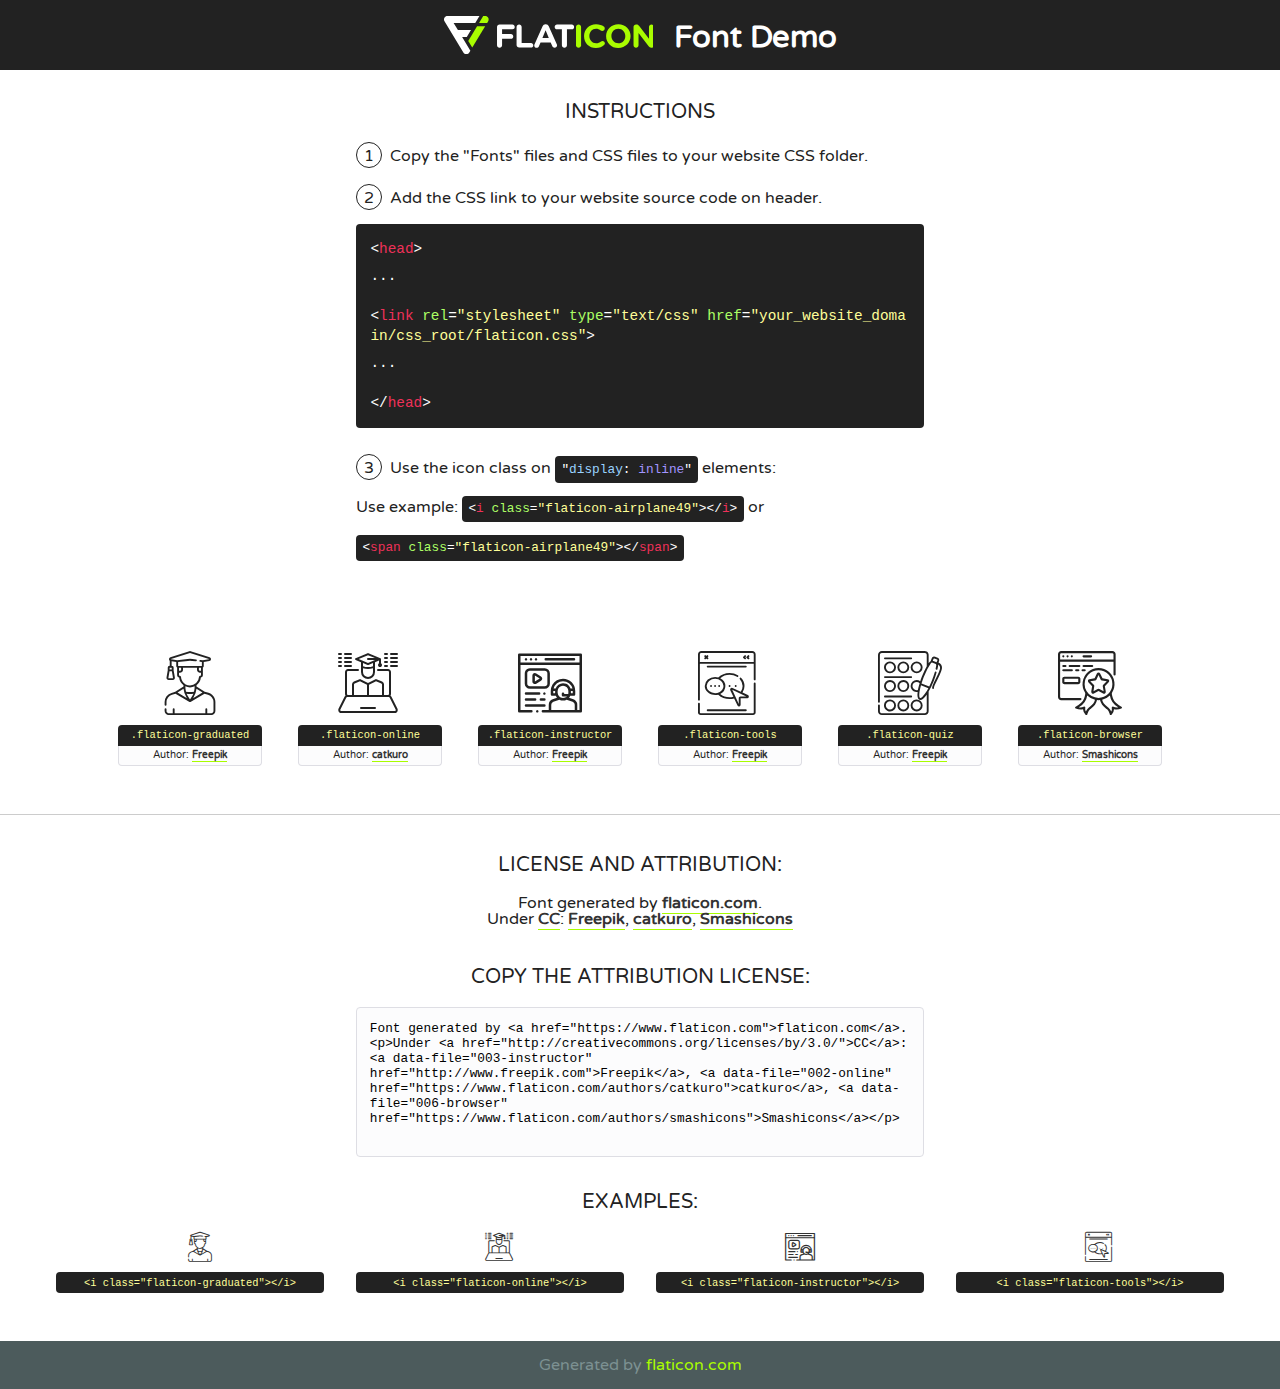
<file: assets/fonts/flaticon/font/flaticon.html>
<!DOCTYPE html>
<!--
  Flaticon icon font: Flaticon
  Creation date: 17/09/2020 05:03
-->
<html>
<!DOCTYPE html>
<html>

<head>
    <title>Flaticon WebFont</title>
    <link href="http://fonts.googleapis.com/css?family=Varela+Round" rel="stylesheet" type="text/css" />
    <link rel="stylesheet" type="text/css" href="flaticon.css">
    <meta charset="UTF-8">
    <style>
    html, body, div, span, applet, object, iframe,
    h1, h2, h3, h4, h5, h6, p, blockquote, pre,
    a, abbr, acronym, address, big, cite, code,
    del, dfn, em, img, ins, kbd, q, s, samp,
    small, strike, strong, sub, sup, tt, var,
    b, u, i, center,
    dl, dt, dd, ol, ul, li,
    fieldset, form, label, legend,
    table, caption, tbody, tfoot, thead, tr, th, td,
    article, aside, canvas, details, embed, 
    figure, figcaption, footer, header, hgroup, 
    menu, nav, output, ruby, section, summary,
    time, mark, audio, video {
        margin: 0;
        padding: 0;
        border: 0;
        font-size: 100%;
        font: inherit;
        vertical-align: baseline;
    }
    /* HTML5 display-role reset for older browsers */
    article, aside, details, figcaption, figure, 
    footer, header, hgroup, menu, nav, section {
        display: block;
    }
    body {
        line-height: 1;
    }
    ol, ul {
        list-style: none;
    }
    blockquote, q {
        quotes: none;
    }
    blockquote:before, blockquote:after,
    q:before, q:after {
        content: '';
        content: none;
    }
    table {
        border-collapse: collapse;
        border-spacing: 0;
    }
    body {
        font-family: 'Varela Round', Helvetica, Arial, sans-serif;
        font-size: 16px;
        color: #222;
    }
    a {
        color: #333;
        border-bottom: 1px solid #a9fd00;
        font-weight: bold;
        text-decoration: none;
    }
    * {
        -moz-box-sizing: border-box;
        -webkit-box-sizing: border-box;
        box-sizing: border-box;
        margin: 0;
        padding: 0;
    }
    [class^="flaticon-"]:before, [class*=" flaticon-"]:before, [class^="flaticon-"]:after, [class*=" flaticon-"]:after {
        font-family: Flaticon;
        font-size: 30px;
        font-style: normal;
        margin-left: 20px;
        color: #333;
    }
    .wrapper {
        max-width: 600px;
        margin: auto;
        padding: 0 1em;
    }
    .title {
        font-size: 1.25em;
        text-align: center;
        margin-bottom: 1em;
        text-transform: uppercase;
    }
    header {
        text-align: center;
        background-color: #222;
        color: #fff;
        padding: 1em;
    }
    header .logo {
        width: 210px;
        height: 38px;
        display: inline-block;
        vertical-align: middle;
        margin-right: 1em;
        border: none;
    }
    header strong {
        font-size: 1.95em;
        font-weight: bold;
        vertical-align: middle;
        margin-top: 5px;
        display: inline-block;
    }
    .demo {
        margin: 2em auto;
        line-height: 1.25em;
    }
    .demo ul li {
        margin-bottom: 1em;
    }
    .demo ul li .num {
        color: #222;
        border-radius: 20px;
        display: inline-block;
        width: 26px;
        padding: 3px;
        height: 26px;
        text-align: center;
        margin-right: 0.5em;
        border: 1px solid #222;
    }
    .demo ul li code {
        background-color: #222;
        border-radius: 4px;
        padding: 0.25em 0.5em;
        display: inline-block;
        color: #fff;
        font-family: Consolas,Monaco,Lucida Console,Liberation Mono,DejaVu Sans Mono,Bitstream Vera Sans Mono,Courier New, monospace;
        font-weight: lighter;
        margin-top: 1em;
        font-size: 0.8em;
        word-break: break-all;
    }
    .demo ul li code.big {
        padding: 1em;
        font-size: 0.9em;
    }
    .demo ul li code .red {
        color: #EF3159;
    }
    .demo ul li code .green {
        color: #ACFF65;
    }
    .demo ul li code .yellow {
        color: #FFFF99;
    }
    .demo ul li code .blue {
        color: #99D3FF;
    }
    .demo ul li code .purple {
        color: #A295FF;
    }
    .demo ul li code .dots {
        margin-top: 0.5em;
        display: block;
    }
    #glyphs {
        border-bottom: 1px solid #ccc;
        padding: 2em 0;
        text-align: center;
    }
    .glyph {
        display: inline-block;
        width: 9em;
        margin: 1em;
        text-align: center;
        vertical-align: top;
        background: #FFF;
    }
    .glyph .glyph-icon {
        padding: 10px;
        display: block;
        font-family:"Flaticon";
        font-size: 64px;
        line-height: 1;
    }
    .glyph .glyph-icon:before {
        font-size: 64px;
        color: #222;
        margin-left: 0;
    }
    .class-name {
        font-size: 0.65em;
        background-color: #222;
        color: #fff;
        border-radius: 4px 4px 0 0;
        padding: 0.5em;
        color: #FFFF99;
        font-family: Consolas,Monaco,Lucida Console,Liberation Mono,DejaVu Sans Mono,Bitstream Vera Sans Mono,Courier New, monospace;
    }
    .author-name {
        font-size: 0.6em;
        background-color: #fcfcfd;
        border: 1px solid #DEDEE4;
        border-top: 0;
        border-radius: 0 0 4px 4px;
        padding: 0.5em;
    }
    .class-name:last-child {
        font-size: 10px;
        color:#888;
    }
    .class-name:last-child a {
        font-size: 10px;
        color:#555;
    }
    .class-name:last-child a:hover {
        color:#a9fd00;
    }
    .glyph > input {
        display: block;
        width: 100px;
        margin: 5px auto;
        text-align: center;
        font-size: 12px;
        cursor: text;
    }
    .glyph > input.icon-input {
        font-family:"Flaticon";
        font-size: 16px;
        margin-bottom: 10px;
    }
    .attribution .title {
        margin-top: 2em;
    }
    .attribution textarea {
        background-color: #fcfcfd;
        padding: 1em;
        border: none;
        box-shadow: none;
        border: 1px solid #DEDEE4;
        border-radius: 4px;
        resize: none;
        width: 100%;
        height: 150px;
        font-size: 0.8em;
        font-family: Consolas,Monaco,Lucida Console,Liberation Mono,DejaVu Sans Mono,Bitstream Vera Sans Mono,Courier New, monospace;
        -webkit-appearance: none;
    }
    .iconsuse {
        margin: 2em auto;
        text-align: center;
        max-width: 1200px;
    }
    .iconsuse:after {
        content: '';
        display: table;
        clear: both;
    }
    .iconsuse .image {
        float: left;
        width: 25%;
        padding: 0 1em;
    }
    .iconsuse .image p {
        margin-bottom: 1em;
    }
    .iconsuse .image span {
        display: block;
        font-size: 0.65em;
        background-color: #222;
        color: #fff;
        border-radius: 4px;
        padding: 0.5em;
        color: #FFFF99;
        margin-top: 1em;
        font-family: Consolas,Monaco,Lucida Console,Liberation Mono,DejaVu Sans Mono,Bitstream Vera Sans Mono,Courier New, monospace;
    }
    #footer {
        text-align: center;
        background-color: #4C5B5C;
        color: #7c9192;
        padding: 1em;
    }
    #footer a {
        border: none;
        color: #a9fd00;
        font-weight: normal;
    }
    @media (max-width: 960px) {
        .iconsuse .image {
            width: 50%;
        }
    }
    @media (max-width: 560px) {
        .iconsuse .image {
            width: 100%;
        }
    }
    </style>
</head>

<body class="characters-off">

    <header>
        <a href="https://www.flaticon.com" target="_blank" class="logo">
            <svg version="1.1" xmlns="http://www.w3.org/2000/svg" xmlns:xlink="http://www.w3.org/1999/xlink" xmlns:a="http://ns.adobe.com/AdobeSVGViewerExtensions/3.0/" viewBox="0 0 560.875 102.036" enable-background="new 0 0 560.875 102.036" xml:space="preserve">
                <defs>
                </defs>
                <g>
                    <g class="letters">
                        <path fill="#ffffff" d="M141.596,29.675c0-3.777,2.985-6.767,6.764-6.767h34.438c3.426,0,6.15,2.728,6.15,6.15
                        c0,3.43-2.724,6.149-6.15,6.149h-27.674v13.091h23.719c3.429,0,6.151,2.724,6.151,6.15c0,3.43-2.723,6.149-6.151,6.149h-23.719
                        v17.574c0,3.773-2.986,6.761-6.764,6.761c-3.779,0-6.764-2.989-6.764-6.761V29.675z"></path>
                        <path fill="#ffffff" d="M193.844,29.149c0-3.781,2.985-6.767,6.764-6.767c3.776,0,6.763,2.985,6.763,6.767v42.957h25.039
                        c3.426,0,6.149,2.726,6.149,6.153c0,3.425-2.723,6.15-6.149,6.15h-31.802c-3.779,0-6.764-2.986-6.764-6.768V29.149z"></path>
                        <path fill="#ffffff" d="M241.891,75.71l21.438-48.407c1.492-3.341,4.215-5.357,7.906-5.357h0.792
                        c3.686,0,6.323,2.017,7.815,5.357l21.439,48.407c0.436,0.967,0.701,1.845,0.701,2.723c0,3.602-2.809,6.501-6.414,6.501
                        c-3.161,0-5.269-1.845-6.499-4.655l-4.132-9.661h-27.059l-4.301,10.102c-1.144,2.631-3.426,4.214-6.237,4.214
                        c-3.517,0-6.24-2.81-6.24-6.325C241.1,77.64,241.451,76.677,241.891,75.71z M279.932,58.666l-8.521-20.297l-8.526,20.297H279.932
                        z"></path>
                        <path fill="#ffffff" d="M314.864,35.387H301.86c-3.429,0-6.239-2.813-6.239-6.238c0-3.429,2.811-6.24,6.239-6.24h39.533
                        c3.426,0,6.237,2.811,6.237,6.24c0,3.425-2.811,6.238-6.237,6.238h-13.001v42.785c0,3.773-2.99,6.761-6.764,6.761
                        c-3.779,0-6.764-2.989-6.764-6.761V35.387z"></path>
                        <path fill="#A9FD00" d="M352.615,29.149c0-3.781,2.985-6.767,6.767-6.767c3.774,0,6.761,2.985,6.761,6.767v49.024
                        c0,3.773-2.987,6.761-6.761,6.761c-3.781,0-6.767-2.989-6.767-6.761V29.149z"></path>
                        <path fill="#A9FD00" d="M374.132,53.836v-0.179c0-17.481,13.178-31.801,32.065-31.801c9.22,0,15.459,2.458,20.557,6.238
                        c1.402,1.054,2.637,2.985,2.637,5.357c0,3.692-2.985,6.59-6.681,6.59c-1.845,0-3.071-0.702-4.044-1.319
                        c-3.776-2.813-7.729-4.393-12.562-4.393c-10.364,0-17.831,8.611-17.831,19.154v0.173c0,10.542,7.291,19.329,17.831,19.329
                        c5.715,0,9.492-1.756,13.359-4.834c1.049-0.874,2.458-1.491,4.039-1.491c3.429,0,6.325,2.813,6.325,6.236
                        c0,2.106-1.056,3.78-2.282,4.834c-5.539,4.834-12.036,7.733-21.878,7.733C387.572,85.464,374.132,71.493,374.132,53.836z"></path>
                        <path fill="#A9FD00" d="M433.009,53.836v-0.179c0-17.481,13.79-31.801,32.766-31.801c18.981,0,32.592,14.143,32.592,31.628v0.173
                        c0,17.483-13.785,31.807-32.769,31.807C446.625,85.464,433.009,71.32,433.009,53.836z M484.224,53.836v-0.179
                        c0-10.539-7.725-19.326-18.626-19.326c-10.893,0-18.449,8.611-18.449,19.154v0.173c0,10.542,7.73,19.329,18.626,19.329
                        C476.676,72.986,484.224,64.378,484.224,53.836z"></path>
                        <path fill="#A9FD00" d="M506.233,29.321c0-3.774,2.99-6.763,6.767-6.763h1.401c3.252,0,5.183,1.583,7.029,3.953l26.093,34.265
                        V29.059c0-3.692,2.99-6.677,6.681-6.677c3.683,0,6.671,2.985,6.671,6.677v48.934c0,3.78-2.987,6.765-6.764,6.765h-0.436
                        c-3.257,0-5.188-1.581-7.034-3.953l-27.056-35.492v32.944c0,3.687-2.985,6.676-6.678,6.676c-3.683,0-6.673-2.989-6.673-6.676
                        V29.321z"></path>
                    </g>
                    <g class="insignia">
                        <path fill="#ffffff" d="M48.372,56.137h12.517l11.156-18.537H37.186L25.688,18.539h57.825L94.668,0H9.271
                        C5.925,0,2.842,1.801,1.198,4.716c-1.644,2.907-1.593,6.482,0.134,9.343l50.38,83.501c1.678,2.781,4.689,4.476,7.938,4.476
                        c3.246,0,6.257-1.695,7.935-4.476l2.898-4.804L48.372,56.137z"></path>
                        <g class="i">
                            <path fill="#A9FD00" d="M93.575,18.539h0.031v0.004l21.652,0.004l2.705-4.488c1.727-2.861,1.778-6.436,0.133-9.343
                            C116.454,1.801,113.371,0,110.026,0h-5.294L93.575,18.539z"></path>
                            <polygon fill="#A9FD00" points="88.291,27.356 64.725,66.486 75.519,84.404 109.942,27.356"></polygon>
                        </g>
                    </g>
                </g>
            </svg>
        </a>
        <strong>Font Demo</strong>
    </header>


    <section class="demo wrapper">

        <p class="title">Instructions</p>

        <ul>
            <li>
                <span class="num">1</span>Copy the "Fonts" files and CSS files to your website CSS folder.
            </li>
            <li>
                <span class="num">2</span>Add the CSS link to your website source code on header.
                <code class="big">
                    &lt;<span class="red">head</span>&gt;
                    <br/><span class="dots">...</span>
                    <br/>&lt;<span class="red">link</span> <span class="green">rel</span>=<span class="yellow">"stylesheet"</span> <span class="green">type</span>=<span class="yellow">"text/css"</span> <span class="green">href</span>=<span class="yellow">"your_website_domain/css_root/flaticon.css"</span>&gt;
                    <br/><span class="dots">...</span>
                    <br/>&lt;/<span class="red">head</span>&gt;
                </code>
            </li>

            <li>
                <p>
                    <span class="num">3</span>Use the icon class on <code>"<span class="blue">display</span>:<span class="purple"> inline</span>"</code> elements:
                    <br />
                    Use example: <code>&lt;<span class="red">i</span> <span class="green">class</span>=<span class="yellow">&quot;flaticon-airplane49&quot;</span>&gt;&lt;/<span class="red">i</span>&gt;</code> or <code>&lt;<span class="red">span</span> <span class="green">class</span>=<span class="yellow">&quot;flaticon-airplane49&quot;</span>&gt;&lt;/<span class="red">span</span>&gt;</code>
            </li>
        </ul>

    </section>




   <section id="glyphs">          
    
      
        <div class="glyph"><div class="glyph-icon flaticon-graduated"></div>
            <div class="class-name">.flaticon-graduated</div>
            <div class="author-name">Author: <a data-file="001-graduated" href="http://www.freepik.com">Freepik</a> </div> 
        </div>        
        
        <div class="glyph"><div class="glyph-icon flaticon-online"></div>
            <div class="class-name">.flaticon-online</div>
            <div class="author-name">Author: <a data-file="002-online" href="https://www.flaticon.com/authors/catkuro">catkuro</a> </div> 
        </div>        
        
        <div class="glyph"><div class="glyph-icon flaticon-instructor"></div>
            <div class="class-name">.flaticon-instructor</div>
            <div class="author-name">Author: <a data-file="003-instructor" href="http://www.freepik.com">Freepik</a> </div> 
        </div>        
        
        <div class="glyph"><div class="glyph-icon flaticon-tools"></div>
            <div class="class-name">.flaticon-tools</div>
            <div class="author-name">Author: <a data-file="004-tools" href="http://www.freepik.com">Freepik</a> </div> 
        </div>        
        
        <div class="glyph"><div class="glyph-icon flaticon-quiz"></div>
            <div class="class-name">.flaticon-quiz</div>
            <div class="author-name">Author: <a data-file="005-quiz" href="http://www.freepik.com">Freepik</a> </div> 
        </div>        
        
        <div class="glyph"><div class="glyph-icon flaticon-browser"></div>
            <div class="class-name">.flaticon-browser</div>
            <div class="author-name">Author: <a data-file="006-browser" href="https://www.flaticon.com/authors/smashicons">Smashicons</a> </div> 
        </div>        
        

    </section>



    <section class="attribution wrapper"   style="text-align:center;">

      <div class="title">License and attribution:</div><div class="attrDiv">Font generated by <a href="https://www.flaticon.com">flaticon.com</a>. <div><p>Under <a href="http://creativecommons.org/licenses/by/3.0/">CC</a>: <a data-file="003-instructor" href="http://www.freepik.com">Freepik</a>, <a data-file="002-online" href="https://www.flaticon.com/authors/catkuro">catkuro</a>, <a data-file="006-browser" href="https://www.flaticon.com/authors/smashicons">Smashicons</a></p>  </div>
      </div>
      <div class="title">Copy the Attribution License:</div>

    <textarea onclick="this.focus();this.select();">Font generated by &lt;a href=&quot;https://www.flaticon.com&quot;&gt;flaticon.com&lt;/a&gt;. <p>Under <a href="http://creativecommons.org/licenses/by/3.0/">CC</a>: <a data-file="003-instructor" href="http://www.freepik.com">Freepik</a>, <a data-file="002-online" href="https://www.flaticon.com/authors/catkuro">catkuro</a>, <a data-file="006-browser" href="https://www.flaticon.com/authors/smashicons">Smashicons</a></p>  
     </textarea>

    </section>

    <section class="iconsuse">

          <div class="title">Examples:</div>            
             
            <div class="image">
                <p>
                    <i class="glyph-icon flaticon-graduated"></i> 
                    <span>&lt;i class=&quot;flaticon-graduated&quot;&gt;&lt;/i&gt;</span>
                </p>
            </div>
            
            <div class="image">
                <p>
                    <i class="glyph-icon flaticon-online"></i> 
                    <span>&lt;i class=&quot;flaticon-online&quot;&gt;&lt;/i&gt;</span>
                </p>
            </div>
            
            <div class="image">
                <p>
                    <i class="glyph-icon flaticon-instructor"></i> 
                    <span>&lt;i class=&quot;flaticon-instructor&quot;&gt;&lt;/i&gt;</span>
                </p>
            </div>
            
            <div class="image">
                <p>
                    <i class="glyph-icon flaticon-tools"></i> 
                    <span>&lt;i class=&quot;flaticon-tools&quot;&gt;&lt;/i&gt;</span>
                </p>
            </div>
                       
        </div>
                            
    </section>

<div id="footer">
    <div>Generated by <a href="https://www.flaticon.com">flaticon.com</a>
    </div>
</div>



</body>
</html>
</file>
<file: assets/fonts/flaticon/font/flaticon.css>
/*
  	Flaticon icon font: Flaticon
  	Creation date: 17/09/2020 05:03
  	*/

@font-face {
  font-family: "Flaticon";
  src: url("./Flaticon.eot");
  src: url("./Flaticon.eot?#iefix") format("embedded-opentype"),
       url("./Flaticon.woff2") format("woff2"),
       url("./Flaticon.woff") format("woff"),
       url("./Flaticon.ttf") format("truetype"),
       url("./Flaticon.svg#Flaticon") format("svg");
  font-weight: normal;
  font-style: normal;
}

@media screen and (-webkit-min-device-pixel-ratio:0) {
  @font-face {
    font-family: "Flaticon";
    src: url("./Flaticon.svg#Flaticon") format("svg");
  }
}

[class^="flaticon-"]:before, [class*=" flaticon-"]:before,
[class^="flaticon-"]:after, [class*=" flaticon-"]:after {   
  font-family: Flaticon;
        font-size: 20px;
font-style: normal;
margin-left: 20px;
}

.flaticon-graduated:before { content: "\f100"; }
.flaticon-online:before { content: "\f101"; }
.flaticon-instructor:before { content: "\f102"; }
.flaticon-tools:before { content: "\f103"; }
.flaticon-quiz:before { content: "\f104"; }
.flaticon-browser:before { content: "\f105"; }
</file>
